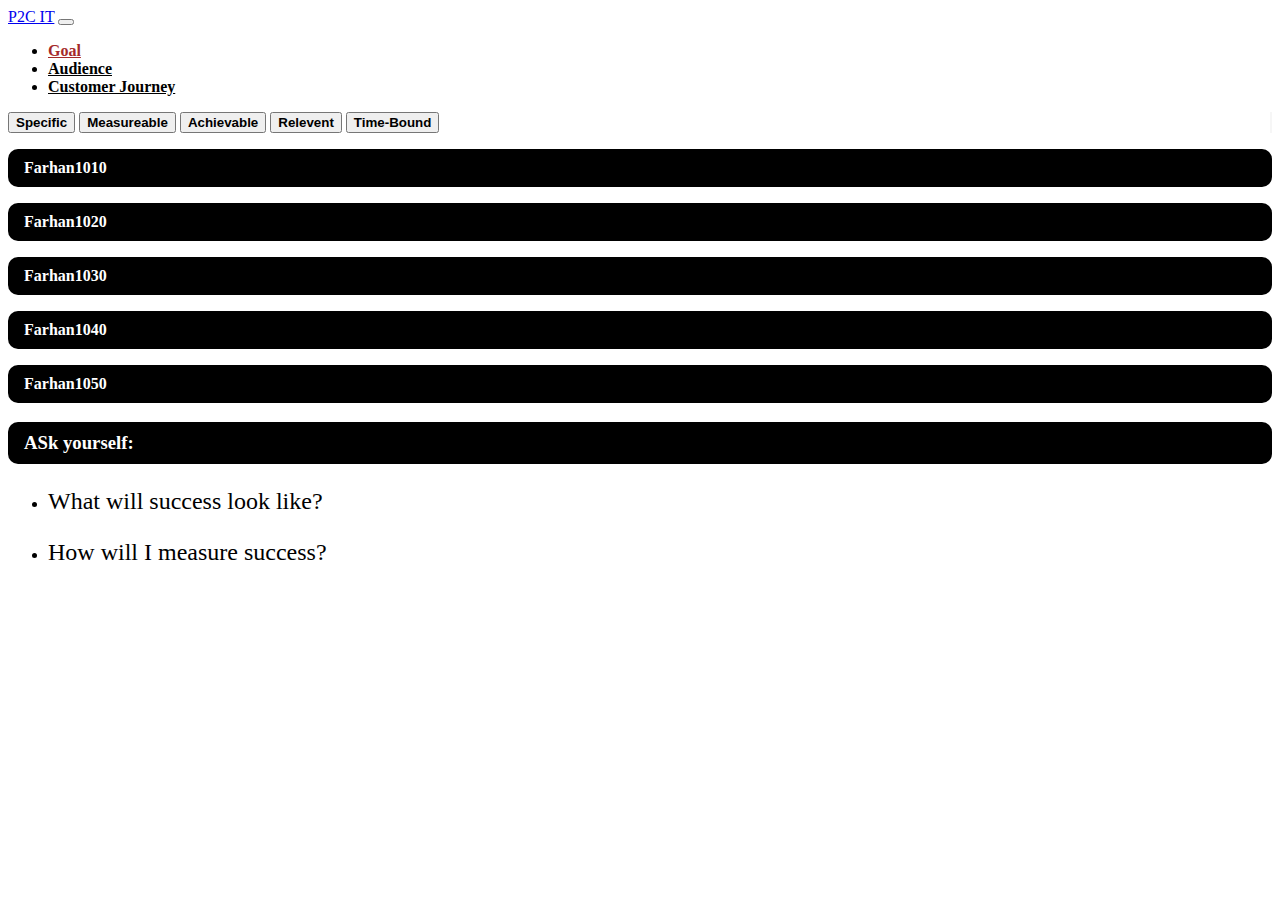
<file: index.html>
<!doctype html>
<html lang="en">
  <head>
    <!-- Required meta tags -->
    <meta charset="utf-8">
    <meta name="viewport" content="width=device-width, initial-scale=1">

    <!-- Bootstrap CSS -->
    <link href="https://cdn.jsdelivr.net/npm/bootstrap@5.0.2/dist/css/bootstrap.min.css" rel="stylesheet" integrity="sha384-EVSTQN3/azprG1Anm3QDgpJLIm9Nao0Yz1ztcQTwFspd3yD65VohhpuuCOmLASjC" crossorigin="anonymous">

    <title>P2C bluePrint</title>
    <link rel="stylesheet" href="style.css">
  </head>
  <body>

    <div class="container-fluid">
      <div class="row">
        <div class="col-lg-12">
          <nav class="navbar navbar-expand-lg navbar-light bg-light">
           
              <a class="navbar-brand fw-bolder" href="#">P2C IT</a>
              <button class="navbar-toggler" type="button" data-bs-toggle="collapse" data-bs-target="#navbarSupportedContent" aria-controls="navbarSupportedContent" aria-expanded="false" aria-label="Toggle navigation">
                <span class="navbar-toggler-icon"></span>
              </button>
              <div class="collapse navbar-collapse" id="navbarSupportedContent">
                <ul class="navbar-nav ms-auto mb-2 mb-lg-0">
                  <li class="nav-item">
                    <a class="nav-link active" aria-current="page" href="index.html">Goal</a>
                  </li>
                  <li class="nav-item">
                    <a class="nav-link" href="audience_name.html">Audience</a>
                  </li>
                  <li class="nav-item">
                    <a class="nav-link" href="customer_journey.html">Customer Journey</a>
                  </li>
                  
                 
                </ul>
                
              </div>
           
          </nav>
        </div>
      </div>
    </div>
    
    <div class="container-fluid mt-3 goal px-5">
        <div class="row">
            <div class="col-lg-12">
                <div class="d-flex align-items-start">
                    <div class="nav flex-column left_side nav-pills me-3" id="v-pills-tab" role="tablist" aria-orientation="vertical">
                      <button class="nav-link" id="v-pills-home-tab" data-bs-toggle="pill" data-bs-target="#v-pills-home" type="button" role="tab" aria-controls="v-pills-home" aria-selected="true">Specific</button>
                      <button class="nav-link" id="v-pills-profile-tab" data-bs-toggle="pill" data-bs-target="#v-pills-profile" type="button" role="tab" aria-controls="v-pills-profile" aria-selected="false">Measureable</button>
                      <button class="nav-link" id="v-pills-messages-tab" data-bs-toggle="pill" data-bs-target="#v-pills-messages" type="button" role="tab" aria-controls="v-pills-messages" aria-selected="false">Achievable</button>

                      <button class="nav-link" id="v-pills-settings-tab" data-bs-toggle="pill" data-bs-target="#v-pills-settings" type="button" role="tab" aria-controls="v-pills-settings" aria-selected="false">Relevent</button>

                      <button class="nav-link" id="v-pills-settings-tab" data-bs-toggle="pill" data-bs-target="#v-pills-time" type="button" role="tab" aria-controls="v-pills-settings" aria-selected="false">Time-Bound</button>

                    </div>

                    <section class="px-5">
                        <div class="tab-content" id="v-pills-tabContent">
                            <div class="tab-pane fade show" id="v-pills-home" role="tabpanel" aria-labelledby="v-pills-home-tab">
                              <p class="right_side_p">Farhan1010</p>
                            </div>
      
                            <div class="tab-pane fade" id="v-pills-profile" role="tabpanel" aria-labelledby="v-pills-profile-tab">
                              <p class="right_side_p">Farhan1020</p>
                            </div>
      
                            <div class="tab-pane fade" id="v-pills-messages" role="tabpanel" aria-labelledby="v-pills-messages-tab">
                              <p class="right_side_p">Farhan1030</p>
                            </div>
      
                            <div class="tab-pane fade" id="v-pills-settings" role="tabpanel" aria-labelledby="v-pills-settings-tab">
                              <p class="right_side_p">Farhan1040</p>
                            </div>
      
                            <div class="tab-pane fade" id="v-pills-time" role="tabpanel" aria-labelledby="v-pills-settings-tab">
                              <p class="right_side_p">Farhan1050</p>
                            </div>
      
                          </div>
                    </section>
                  </div>
            </div>
        </div>

        <div class="row mt-4">
            <div class="col-lg-12">
                <h3 class="text-center ask">ASk yourself:</h3>

                <ul>
                    <li>
                        <p class="what fw-bolder">What will success look like?</p>
                    </li>

                    <li>
                        <p class="what fw-bolder">How will I measure success?</p>
                    </li>
                </ul>
            </div>
        </div>
    </div>
    <!-- Optional JavaScript; choose one of the two! -->

    <!-- Option 1: Bootstrap Bundle with Popper -->
    <script src="https://cdn.jsdelivr.net/npm/bootstrap@5.0.2/dist/js/bootstrap.bundle.min.js" integrity="sha384-MrcW6ZMFYlzcLA8Nl+NtUVF0sA7MsXsP1UyJoMp4YLEuNSfAP+JcXn/tWtIaxVXM" crossorigin="anonymous"></script>

    <!-- Option 2: Separate Popper and Bootstrap JS -->
    <!--
    <script src="https://cdn.jsdelivr.net/npm/@popperjs/core@2.9.2/dist/umd/popper.min.js" integrity="sha384-IQsoLXl5PILFhosVNubq5LC7Qb9DXgDA9i+tQ8Zj3iwWAwPtgFTxbJ8NT4GN1R8p" crossorigin="anonymous"></script>
    <script src="https://cdn.jsdelivr.net/npm/bootstrap@5.0.2/dist/js/bootstrap.min.js" integrity="sha384-cVKIPhGWiC2Al4u+LWgxfKTRIcfu0JTxR+EQDz/bgldoEyl4H0zUF0QKbrJ0EcQF" crossorigin="anonymous"></script>
    -->
  </body>
</html>
</file>
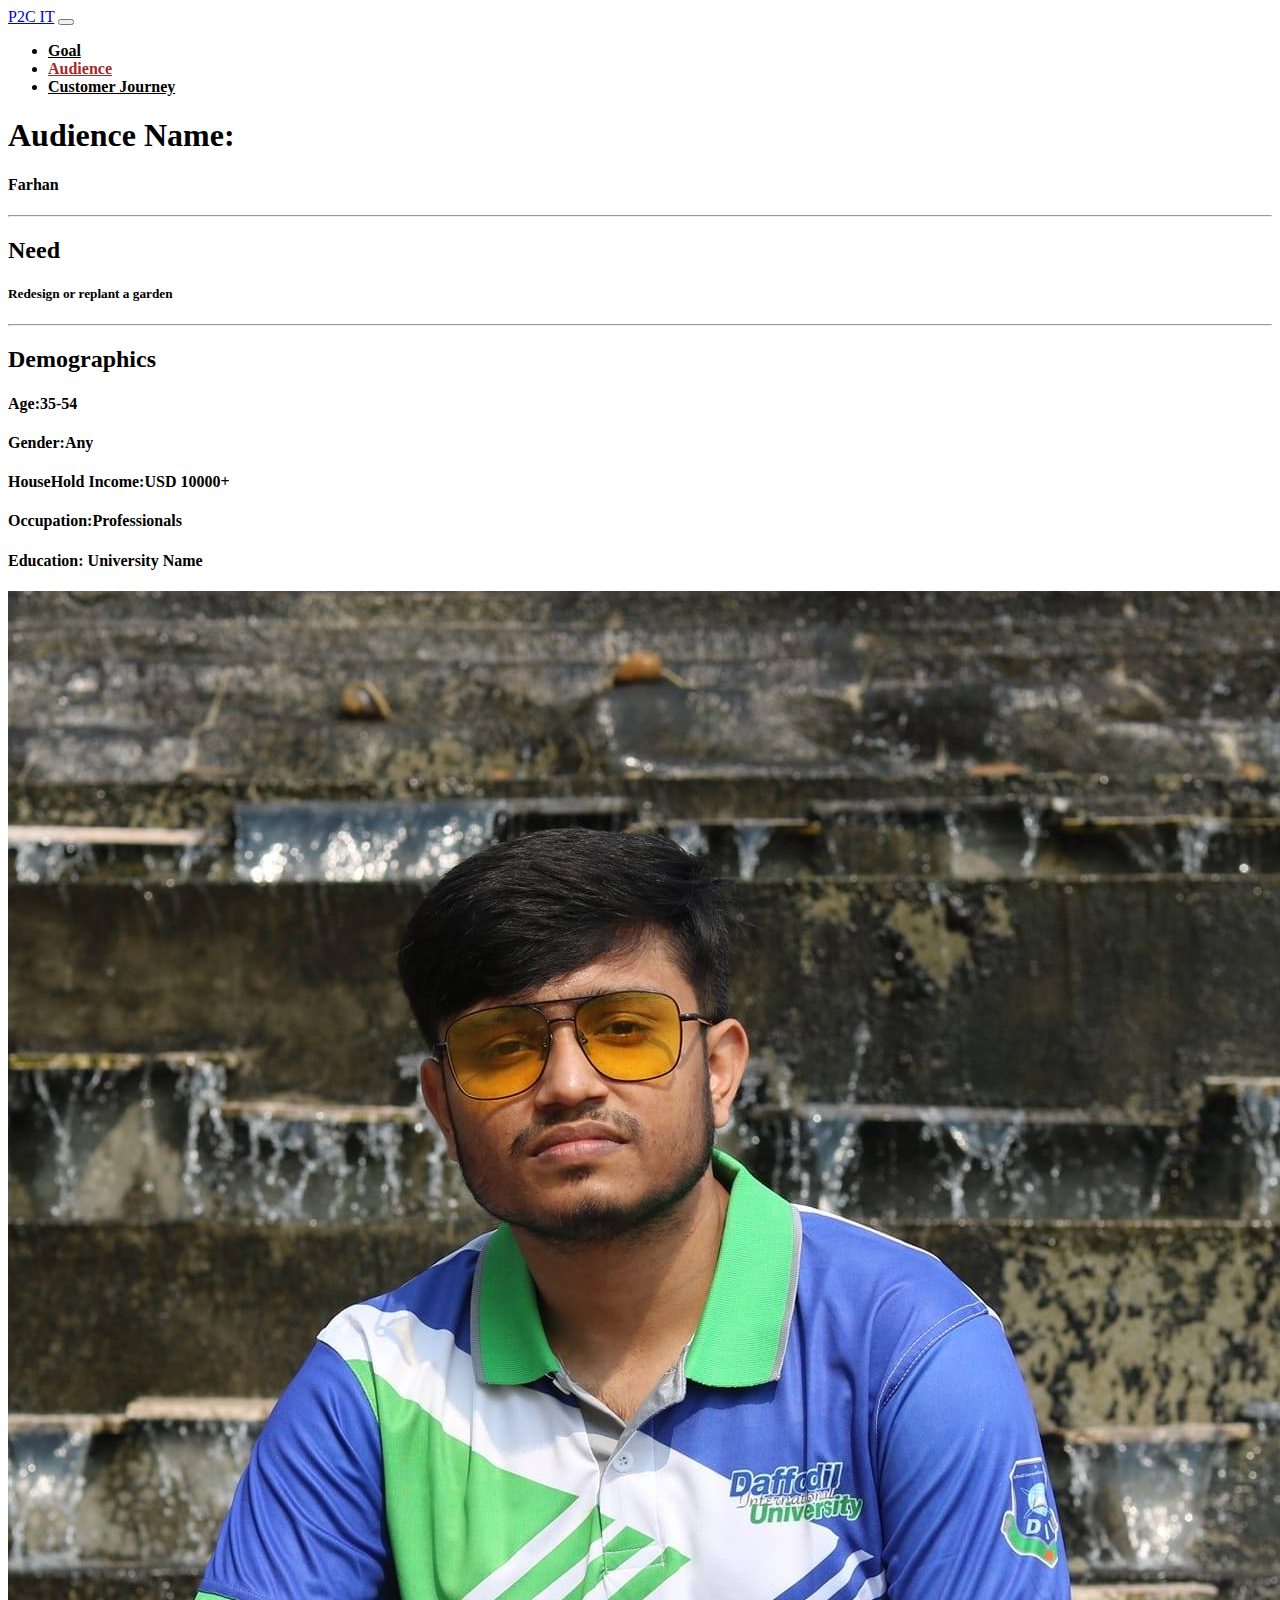
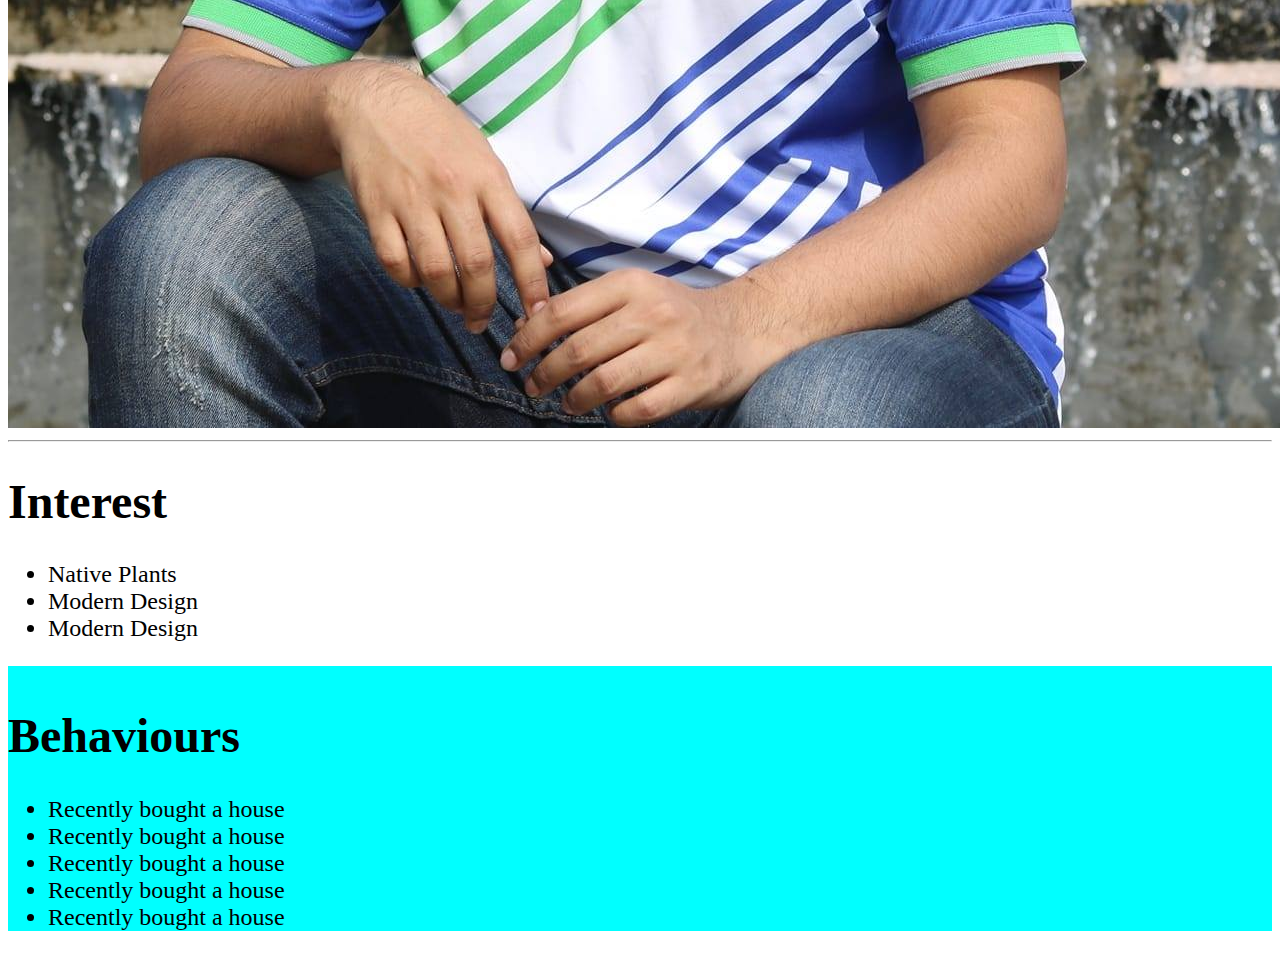
<file: audience_name.html>
<!doctype html>
<html lang="en">
  <head>
    <!-- Required meta tags -->
    <meta charset="utf-8">
    <meta name="viewport" content="width=device-width, initial-scale=1">

    <!-- Bootstrap CSS -->
    <link href="https://cdn.jsdelivr.net/npm/bootstrap@5.0.2/dist/css/bootstrap.min.css" rel="stylesheet" integrity="sha384-EVSTQN3/azprG1Anm3QDgpJLIm9Nao0Yz1ztcQTwFspd3yD65VohhpuuCOmLASjC" crossorigin="anonymous">

    <title>P2C bluePrint</title>
    <link rel="stylesheet" href="audience.css">
  </head>
  <body>

    <div class="container-fluid">
        <div class="row">
          <div class="col-lg-12">
            <nav class="navbar navbar-expand-lg navbar-light bg-light">
             
                <a class="navbar-brand fw-bolder" href="#">P2C IT</a>
                <button class="navbar-toggler" type="button" data-bs-toggle="collapse" data-bs-target="#navbarSupportedContent" aria-controls="navbarSupportedContent" aria-expanded="false" aria-label="Toggle navigation">
                  <span class="navbar-toggler-icon"></span>
                </button>
                <div class="collapse navbar-collapse" id="navbarSupportedContent">
                  <ul class="navbar-nav ms-auto mb-2 mb-lg-0">
                    <li class="nav-item">
                      <a class="nav-link " aria-current="page" href="index.html">Goal</a>
                    </li>
                    <li class="nav-item">
                      <a class="nav-link active" href="audience_name.html">Audience</a>
                    </li>
                    <li class="nav-item">
                      <a class="nav-link " href="customer_journey.html">Customer Journey</a>
                    </li>
                    
                   
                  </ul>
                  
                </div>
             
            </nav>
          </div>
        </div>
    </div>
    
    <div class="container-fluid">
        <div class="row">
            <div class="col-lg-12">
                <h1>Audience Name:  </h1>
                <h4>Farhan</h4>
                <hr>
                <h2>Need</h2>
                <h5>Redesign or replant a garden</h5>
                <hr>
            </div>
        </div>

        <div class="row">
            <div class="col-12 col-sm-12 col-md-8 col-lg-8">
                <h2>Demographics</h2>
                <h4>Age:35-54</h4>
                <h4>Gender:Any</h4>
                <h4>HouseHold Income:USD 10000+</h4>
                <h4>Occupation:Professionals</h4>
                <h4>Education: University Name</h4>
            </div>

            <div class="col-12 col-sm-12 col-md-4 col-lg-4">
                <img src="./images/farhan.jpg" class="img-fluid mb-3" alt="">
            </div>
            <hr>
        </div>

        <div class="row mb-3">
            <div class="col-12 col-sm-12 interest col-md-6 col-lg-6">
                <h1>Interest</h1>
                <ul>
                    <li>Native Plants</li>
                    <li>Modern Design</li>
                    <li>Modern Design</li>
                </ul>
            </div>

            <div class="col-12 col-sm-12 col-md-6 col-lg-6 behaviour_details">
                <h1>Behaviours</h1>
                <ul>
                    <li>Recently bought a house</li>
                    <li>Recently bought a house</li>
                    <li>Recently bought a house</li>
                    <li>Recently bought a house</li>
                    <li>Recently bought a house</li>
                </ul>
            </div>
        </div>
    </div>
    <!-- Optional JavaScript; choose one of the two! -->

    <!-- Option 1: Bootstrap Bundle with Popper -->
    <script src="https://cdn.jsdelivr.net/npm/bootstrap@5.0.2/dist/js/bootstrap.bundle.min.js" integrity="sha384-MrcW6ZMFYlzcLA8Nl+NtUVF0sA7MsXsP1UyJoMp4YLEuNSfAP+JcXn/tWtIaxVXM" crossorigin="anonymous"></script>

    <!-- Option 2: Separate Popper and Bootstrap JS -->
    <!--
    <script src="https://cdn.jsdelivr.net/npm/@popperjs/core@2.9.2/dist/umd/popper.min.js" integrity="sha384-IQsoLXl5PILFhosVNubq5LC7Qb9DXgDA9i+tQ8Zj3iwWAwPtgFTxbJ8NT4GN1R8p" crossorigin="anonymous"></script>
    <script src="https://cdn.jsdelivr.net/npm/bootstrap@5.0.2/dist/js/bootstrap.min.js" integrity="sha384-cVKIPhGWiC2Al4u+LWgxfKTRIcfu0JTxR+EQDz/bgldoEyl4H0zUF0QKbrJ0EcQF" crossorigin="anonymous"></script>
    -->
  </body>
</html>
</file>
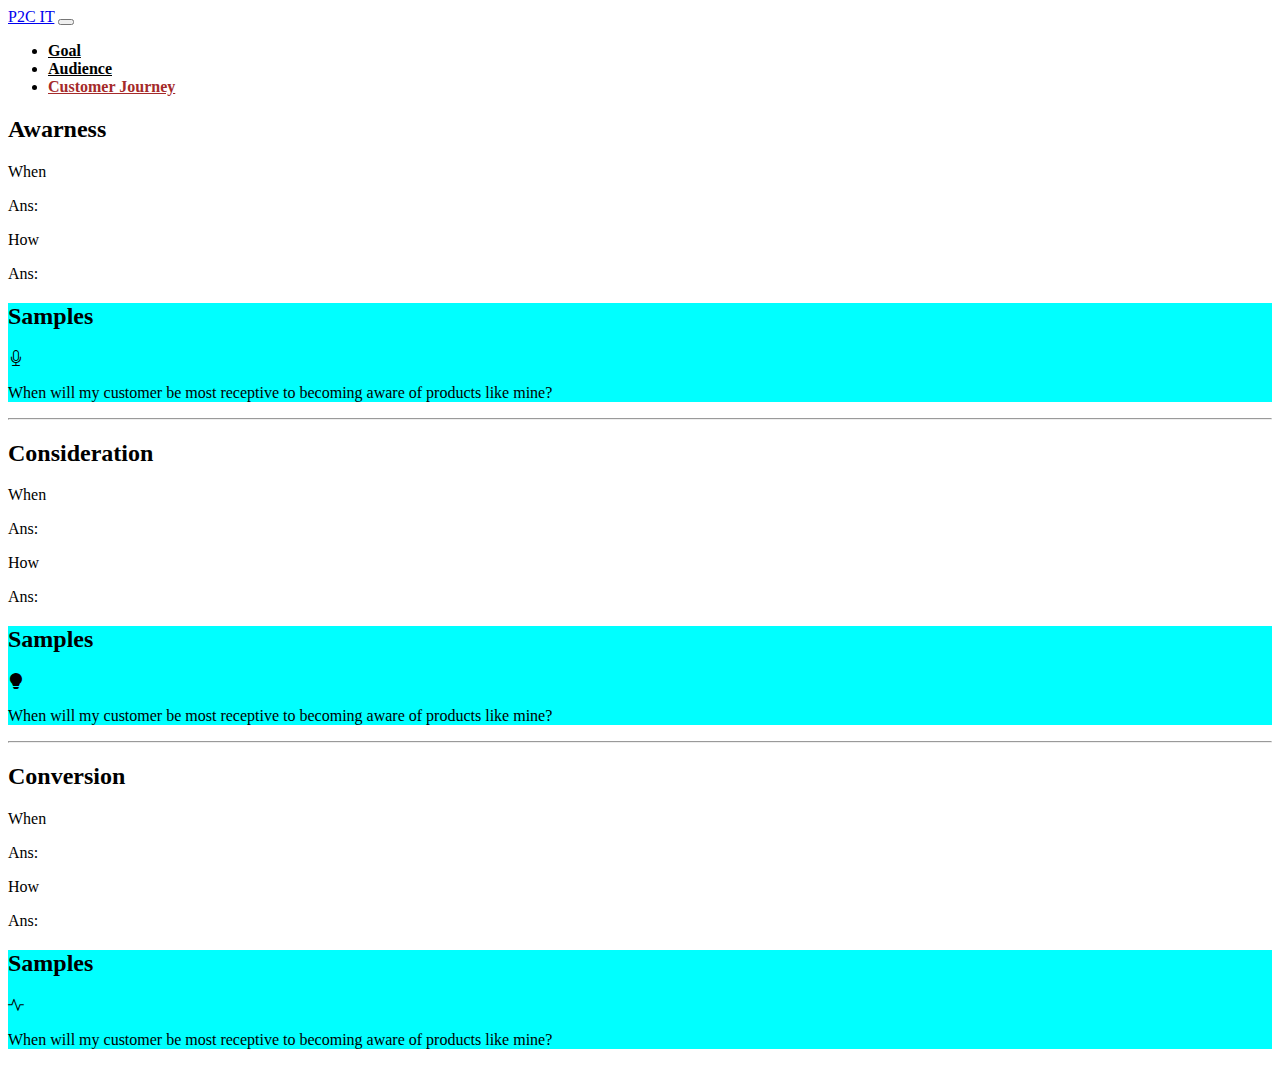
<file: customer_journey.html>
<!doctype html>
<html lang="en">
  <head>
    <!-- Required meta tags -->
    <meta charset="utf-8">
    <meta name="viewport" content="width=device-width, initial-scale=1">

    <!-- Bootstrap CSS -->
    <link href="https://cdn.jsdelivr.net/npm/bootstrap@5.0.2/dist/css/bootstrap.min.css" rel="stylesheet" integrity="sha384-EVSTQN3/azprG1Anm3QDgpJLIm9Nao0Yz1ztcQTwFspd3yD65VohhpuuCOmLASjC" crossorigin="anonymous">


    <link rel="stylesheet" href="https://cdnjs.cloudflare.com/ajax/libs/font-awesome/6.2.0/css/all.min.css" integrity="sha512-xh6O/CkQoPOWDdYTDqeRdPCVd1SpvCA9XXcUnZS2FmJNp1coAFzvtCN9BmamE+4aHK8yyUHUSCcJHgXloTyT2A==" crossorigin="anonymous" referrerpolicy="no-referrer"/>

    <link rel="stylesheet" href="https://cdn.jsdelivr.net/npm/bootstrap-icons@1.9.1/font/bootstrap-icons.css">

    <title>P2C bluePrint</title>
    <link rel="stylesheet" href="./c_journey.css">
  </head>
  <body>
    <div class="container-fluid">
        <div class="row">
          <div class="col-lg-12">
            <nav class="navbar navbar-expand-lg navbar-light bg-light">
             
                <a class="navbar-brand fw-bolder" href="#">P2C IT</a>
                <button class="navbar-toggler" type="button" data-bs-toggle="collapse" data-bs-target="#navbarSupportedContent" aria-controls="navbarSupportedContent" aria-expanded="false" aria-label="Toggle navigation">
                  <span class="navbar-toggler-icon"></span>
                </button>
                <div class="collapse navbar-collapse" id="navbarSupportedContent">
                  <ul class="navbar-nav ms-auto mb-2 mb-lg-0">
                    <li class="nav-item">
                      <a class="nav-link " aria-current="page" href="index.html">Goal</a>
                    </li>
                    <li class="nav-item">
                      <a class="nav-link" href="audience_name.html">Audience</a>
                    </li>
                    <li class="nav-item">
                      <a class="nav-link active" href="customer_journey.html">Customer Journey</a>
                    </li>
                    
                   
                  </ul>
                  
                </div>
             
            </nav>
          </div>
        </div>
    </div>
    
    <div class="container-fluid">
        <div class="row">
            <div class="col-12 col-sm-12 col-md-6 col-lg-6">
                <h2>Awarness</h2>
                <p>When</p>
                <p>Ans:</p>

                <p>How</p>
                <p>Ans:</p>
            </div>

            <div class="col-12 col-sm-12 col-md-6 col-lg-6 awarness_details">
                <h2>Samples</h2>
                <i class="bi bi-mic"></i>
                <p>When will my customer be most receptive to becoming aware of products like mine?</p>
            </div>
        </div>

        <hr>

        <div class="row">
            <div class="col-12 col-sm-12 col-md-6 col-lg-6">
                <h2>Consideration</h2>
                <p>When</p>
                <p>Ans:</p>

                <p>How</p>
                <p>Ans:</p>
            </div>

            <div class="col-12 col-sm-12 col-md-6 col-lg-6 awarness_details">
                <h2>Samples</h2>
                <i class="bi bi-lightbulb-fill"></i>
                <p>When will my customer be most receptive to becoming aware of products like mine?</p>
            </div>
        </div>

        <hr>

        <div class="row mb-3">
            <div class="col-12 col-sm-12 col-md-6 col-lg-6">
                <h2>Conversion</h2>
                <p>When</p>
                <p>Ans:</p>

                <p>How</p>
                <p>Ans:</p>
            </div>

            <div class="col-12 col-sm-12 col-md-6 col-lg-6 awarness_details">
                <h2>Samples</h2>
                <i class="bi bi-activity"></i>
                <p>When will my customer be most receptive to becoming aware of products like mine?</p>
            </div>
        </div>

        
    </div>
    <!-- Optional JavaScript; choose one of the two! -->

    <!-- Option 1: Bootstrap Bundle with Popper -->
    <script src="https://cdn.jsdelivr.net/npm/bootstrap@5.0.2/dist/js/bootstrap.bundle.min.js" integrity="sha384-MrcW6ZMFYlzcLA8Nl+NtUVF0sA7MsXsP1UyJoMp4YLEuNSfAP+JcXn/tWtIaxVXM" crossorigin="anonymous"></script>

    <!-- Option 2: Separate Popper and Bootstrap JS -->
    <!--
    <script src="https://cdn.jsdelivr.net/npm/@popperjs/core@2.9.2/dist/umd/popper.min.js" integrity="sha384-IQsoLXl5PILFhosVNubq5LC7Qb9DXgDA9i+tQ8Zj3iwWAwPtgFTxbJ8NT4GN1R8p" crossorigin="anonymous"></script>
    <script src="https://cdn.jsdelivr.net/npm/bootstrap@5.0.2/dist/js/bootstrap.min.js" integrity="sha384-cVKIPhGWiC2Al4u+LWgxfKTRIcfu0JTxR+EQDz/bgldoEyl4H0zUF0QKbrJ0EcQF" crossorigin="anonymous"></script>
    -->
  </body>
</html>
</file>
<file: style.css>
.right_side_p{
    font-weight: 700;
    color: #fff;
    background-color: #000;
    padding: .625rem 1rem;
    border-radius: .625rem;
}
.nav-link{
    color: #000 !important;
    font-weight: 700 !important;
}
.nav-link:focus{
    color: #fff !important;
}
.goal{
    width: 100%;
    /* border: 1px solid #000; */
    padding-bottom: 20px;
}
.ask{
    background-color: #000;
    color: #fff;
    padding: .625rem 1rem;
    border-radius: .625rem;

}
.what{
    font-size: 1.5rem;
}
.left_side{
    border-right: 2px solid #f6f6f6;
}

.active{
    color: brown !important;
}
</file>
<file: audience.css>
.behaviour_details{
    background-color: aqua;
    color: #000;
    font-size: 1.5rem;
    
    padding-top: .625rem;
}
.interest{
    font-size: 1.5rem;
}
.nav-link{
    color: #000 !important;
    font-weight: 700 !important;
}
.active{
    color: brown !important;
}
</file>
<file: c_journey.css>
.awarness_details{
    background-color: aqua;
    
}

.nav-link{
    color: #000 !important;
    font-weight: 700 !important;
}
.active{
    color: brown !important;
}
</file>
